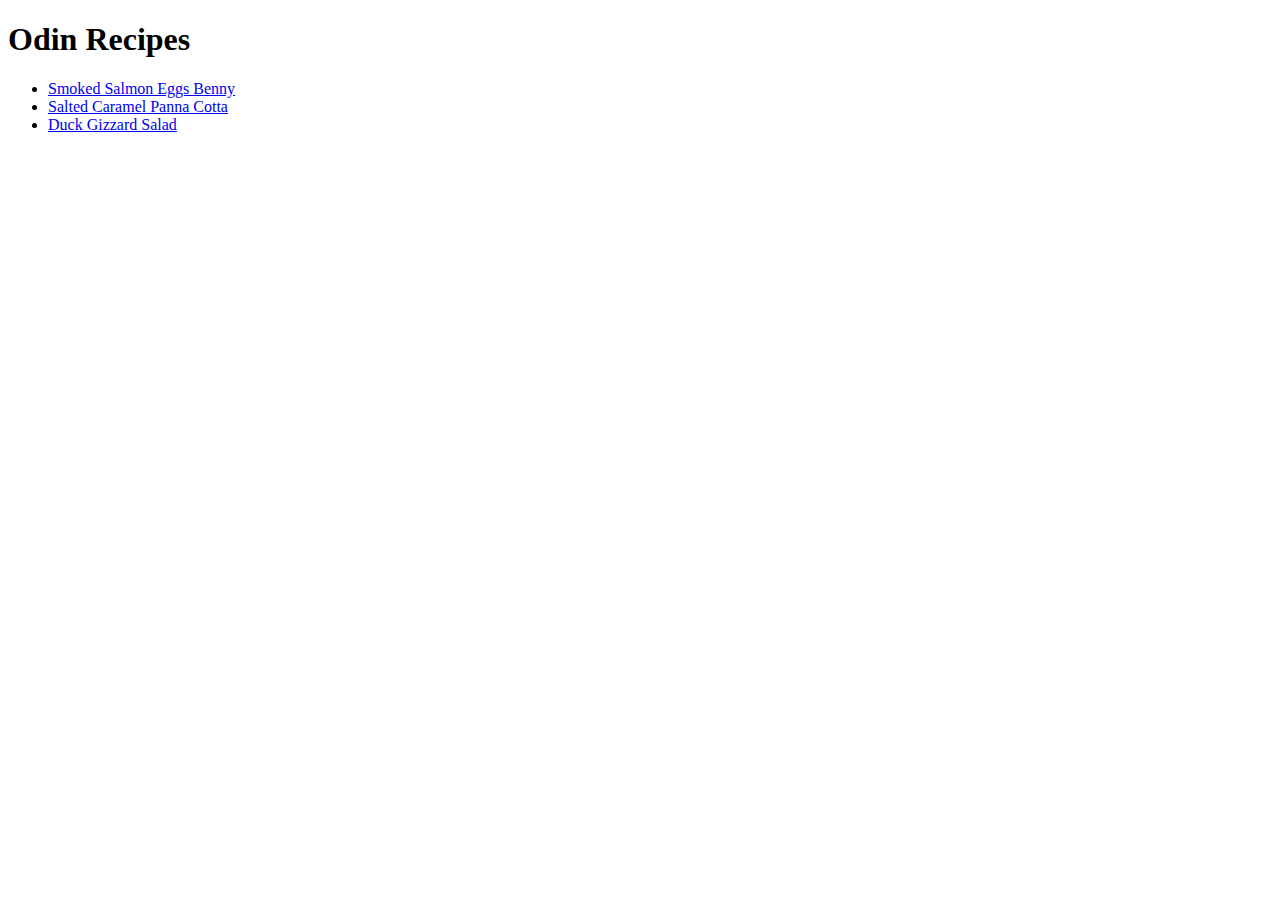
<file: index.html>
<!DOCTYPE html>
<html lang="en">
    <head>
        <meta charset="utf-8">
        <title>Odin Recipes</title>
    </head>
    <body>
        <h1>Odin Recipes</h1>
        <ul>
            <li><a href="./recipes/smoked-salmon-eggs-benedict.html">Smoked Salmon Eggs Benny</a></li>
            <li><a href="./recipes/salted-caramel-panna-cotta.html">Salted Caramel Panna Cotta</a></li>
            <li><a href="./recipes/duck-gizzard-salad.html">Duck Gizzard Salad</a></li>
        </ul>    
    </body>
</html>
</file>
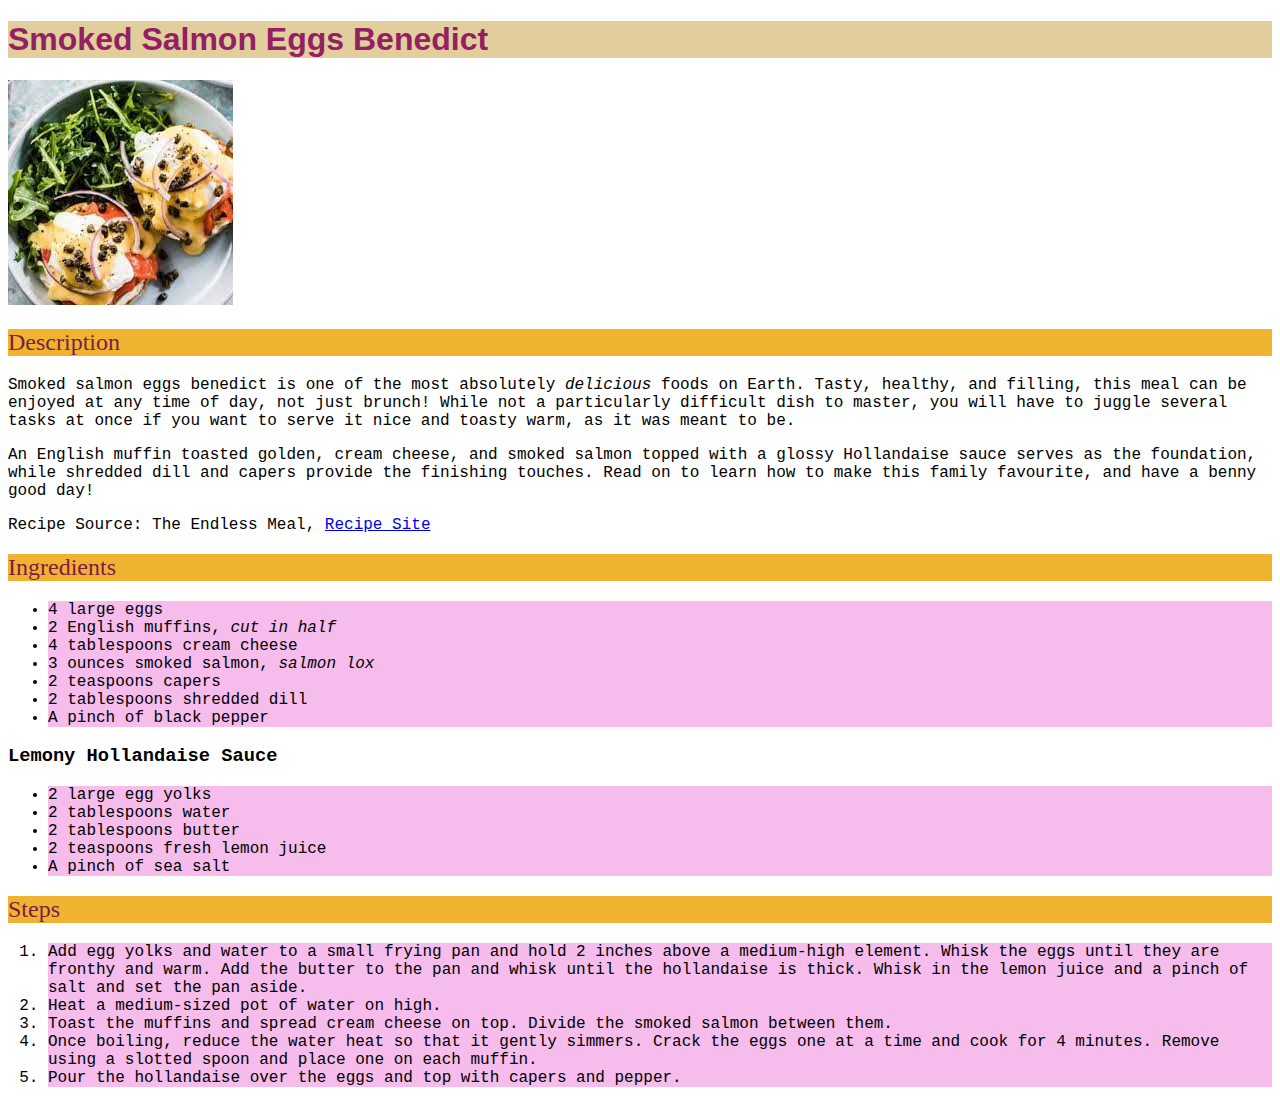
<file: recipes/smoked-salmon-eggs-benedict.html>
<!DOCTYPE html>
<html lang="en">
    <head>
        <meta charset="utf-8">
        <title>Smoked Salmon Eggs Benedict</title>
        <link rel="stylesheet" href="bennystyles.css"
    </head>
    <body>
        <h1>Smoked Salmon Eggs Benedict</h1>
        <img src="../images/EggsBenny.jpeg" alt="Two smoked salmon eggs benedicts on a plate with an arugula salad.">

        <h2>Description</h2>
        <p>Smoked salmon eggs benedict is one of the most absolutely <em>delicious</em> foods on Earth. Tasty, healthy, and filling, this meal can 
        be enjoyed at any time of day, not just brunch! While not a particularly difficult dish to master, you will have to juggle several tasks at once 
        if you want to serve it nice and toasty warm, as it was meant to be.</p>

        <p>An English muffin toasted golden, cream cheese, and smoked salmon topped with a glossy Hollandaise sauce serves as the foundation, while 
            shredded dill and capers provide the finishing touches. Read on to learn how to make this family favourite, and have a benny good day!</p>

        <p>Recipe Source: The Endless Meal, <a href="https://www.theendlessmeal.com/smoked-salmon-eggs-benedict/">Recipe Site</a></p>
        
        <h2>Ingredients</h2>
        <ul>
            <li>4 large eggs</li>
            <li>2 English muffins, <em>cut in half</em></li>
            <li>4 tablespoons cream cheese</li>
            <li>3 ounces smoked salmon, <em>salmon lox</em></li>
            <li>2 teaspoons capers</li>
            <li>2 tablespoons shredded dill</li>
            <li>A pinch of black pepper</li>
        </ul>

        <h3>Lemony Hollandaise Sauce</h3>
        <ul>
            <li>2 large egg yolks</li>
            <li>2 tablespoons water</li>
            <li>2 tablespoons butter</li>
            <li>2 teaspoons fresh lemon juice</li>
            <li>A pinch of sea salt</li>
        </ul>

        <h2>Steps</h2>
        <ol>
            <li>Add egg yolks and water to a small frying pan and hold 2 inches above a medium-high element. Whisk the eggs until they are fronthy and warm.
                Add the butter to the pan and whisk until the hollandaise is thick. Whisk in the lemon juice and a pinch of salt and set the pan aside.
            </li>
            <li>Heat a medium-sized pot of water on high.</li>
            <li>Toast the muffins and spread cream cheese on top. Divide the smoked salmon between them.</li>
            <li>Once boiling, reduce the water heat so that it gently simmers. Crack the eggs one at a time and cook for 4 minutes. Remove using a slotted 
                spoon and place one on each muffin.
            </li>
            <li>Pour the hollandaise over the eggs and top with capers and pepper.</li>
        </ol>
    </body></bod>
</html>
</file>
<file: recipes/bennystyles.css>
/*only one h1 header so using type selector*/
h1 {
    color: rgb(147, 32, 99); 
    font-family: "Garamond", sans-serif; 
    font-weight: 800;
    background-color: hsl(42, 55%, 75%);
}

h2 {
    background-color: #F0B330;
    color: rgb(125,28,70);
    font-family: "Times New Roman", serif;
    font-weight: 500;
}

li,
h3,
p {
    font-family: "Courier New", serif;
}

li {
    background-color: hsl(310, 75%, 85%)
}
</file>
